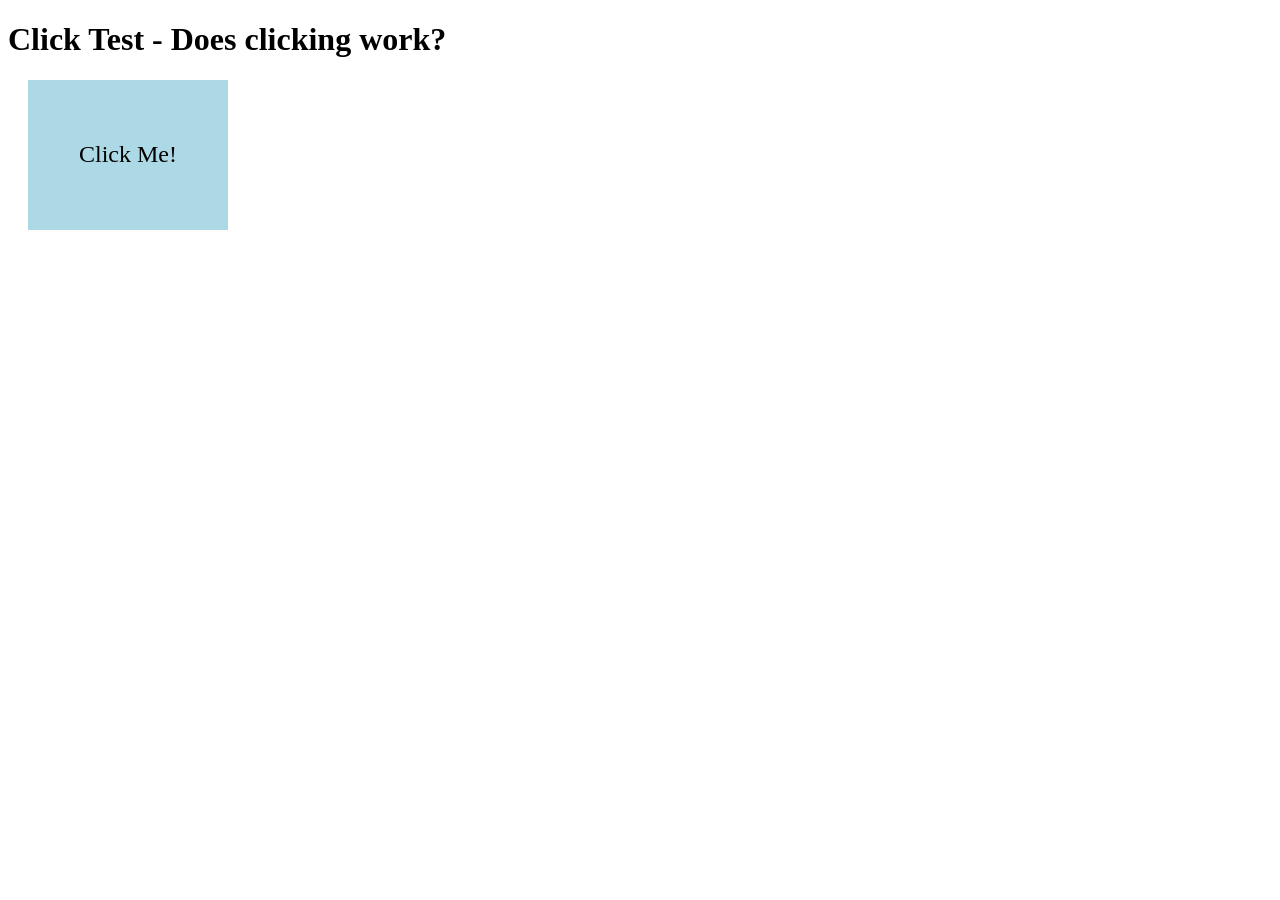
<file: test-click.html>
<!DOCTYPE html>
<html>
<head>
    <title>Click Test</title>
    <style>
        .test-card {
            width: 200px;
            height: 150px;
            background: lightblue;
            margin: 20px;
            cursor: pointer;
            display: flex;
            align-items: center;
            justify-content: center;
            font-size: 24px;
        }
        .test-card:hover {
            background: lightcoral;
        }
    </style>
</head>
<body>
    <h1>Click Test - Does clicking work?</h1>
    <div class="test-card" onclick="alert('Click works!')">
        Click Me!
    </div>
    
    <script>
        console.log('Test page loaded successfully');
        
        // Test if the actual page elements exist
        setTimeout(() => {
            const elems = document.querySelectorAll('.elem');
            const fullElems = document.querySelectorAll('.fullElem');
            console.log('Found .elem elements:', elems.length);
            console.log('Found .fullElem elements:', fullElems.length);
        }, 1000);
    </script>
</body>
</html>
</file>
